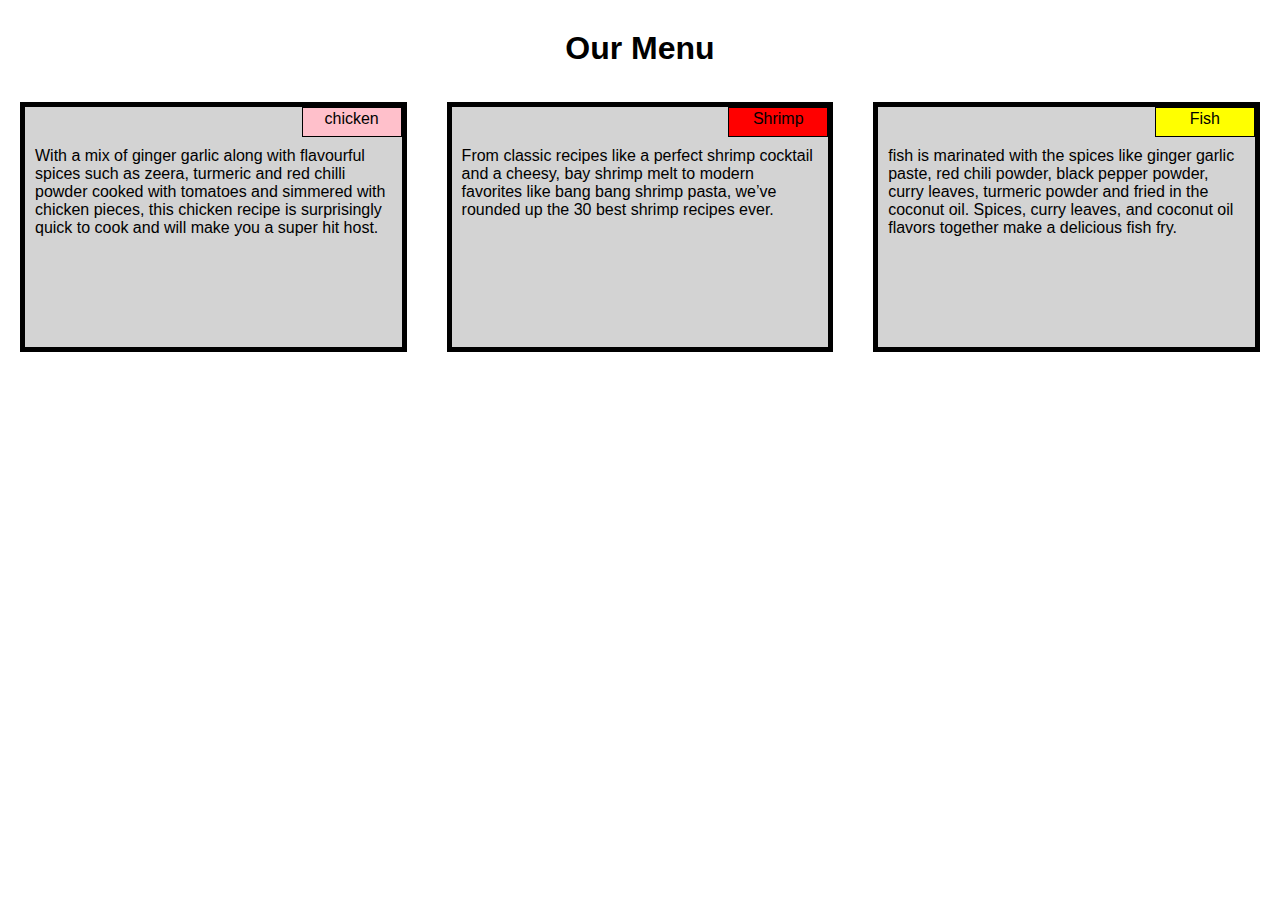
<file: mod2_sol/index.html>
<!DOCTYPE html>
<html>
<head>
    <meta charset="utf-8" name="viewport" content="width=device-width, initial-scale=1">
    <title> Module 2 Assingment</title>
    <link rel="stylesheet" type="text/css" href="css/mod2_style.css">
</head>
<body>

     <h1>Our Menu</h1>
        
            <div class = "col-lg-4 col-md-6 col-sm-12">
                <div class = "sec">
                    <p class ="ps1" > chicken </p>
                    <p> With a mix of ginger garlic along with flavourful spices such as zeera, turmeric and red chilli powder cooked with tomatoes and simmered with chicken pieces, this chicken recipe is surprisingly quick to cook and will make you a super hit host.</p>
                </div>
            </div>

            <div class = "col-lg-4 col-md-6 col-sm-12">
                <div class="sec">
                    <p class ="ps2" > Shrimp </p>
                    <p> From classic recipes like a perfect shrimp cocktail and a cheesy, bay shrimp melt to modern favorites like bang bang shrimp pasta, we’ve rounded up the 30 best shrimp recipes ever.</p>
                </div>
            </div>

            <div class = "col-lg-4 col-md-12 col-sm-12">
                <div class = "sec">
                    <p class ="ps3" > Fish </p>
                    <p> fish is marinated with the spices like ginger garlic paste, red chili powder, black pepper powder, curry leaves, turmeric powder and fried in the coconut oil. Spices, curry leaves, and coconut oil flavors together make a delicious fish fry.</p>
                </div>
            </div>
        
        
</body>
</html>
</file>
<file: mod2_sol/css/mod2_style.css>
* {
	box-sizing : border-box;
	margin: 0px;
	padding: 0px;

}

body{
  margin: 0;
  padding: 0;
  font-family: "Comic Sans MS", cursive, sans-serif;
}


h1{
	text-align: center;
	position: relative;
	margin-bottom: 15px;
  margin-top: 30px;

}

/************ SUB TITLE SECTION ****************/
.ps1 {
	position: relative;
	float: right;
	top : 0px;
	left : 0px;
	border : 1px solid black;
	height : 30px;
	width: 100px;
	background-color: pink;
	text-align: center;
	padding : 2px;

	}

.ps2 {
  position: relative;
  float: right;
  top : 0px;
  left : 0px;
  border : 1px solid black;
  height : 30px;
  width: 100px;
  background-color: red;
  text-align: center;
  padding : 2px;

  }


  .ps3 {
  position: relative;
  float: right;
  top : 0px;
  left : 0px;
  border : 1px solid black;
  height : 30px;
  width: 100px;
  background-color: yellow;
  text-align: center;
  padding : 2px;

  }


p {
	box-sizing: border-box;
  position: relative;
  float: left;
  top : 0px;
  width : 100%;
  text-overflow: clip;
  padding : 10px;

}



.sec {
  box-sizing: border-box;
  border: 5px solid black;
  height : 250px;
  margin-right: 20px;
  margin-bottom: 20px;
  margin-left: 20px;
  margin-top: 20px;
  background-color : lightgray;
  text-overflow: clip;
}

/**************** RESPONSIVE DESIGN **************************/


/*********** Large Devices ***************/
@media (min-width : 992px) {
	.col-lg-1, .col-lg-2, .col-lg-3, .col-lg-4, .col-lg-5, .col-lg-6, .col-lg-7, .col-lg-8, .col-lg-9, .col-lg-10, .col-lg-11, .col-lg-12 {
    float: left;
    
    


  }
  .col-lg-1 {
    width: 8.33%;
  }
  .col-lg-2 {
    width: 16.66%;
  }
  .col-lg-3 {
    width: 25%;
  }
  .col-lg-4 {
    width: 33.33%;
  }
  .col-lg-5 {
    width: 41.66%;
  }
  .col-lg-6 {
    width: 50%;
  }
  .col-lg-7 {
    width: 58.33%;
  }
  .col-lg-8 {
    width: 66.66%;
  }
  .col-lg-9 {
    width: 74.99%;
  }
  .col-lg-10 {
    width: 83.33%;
  }
  .col-lg-11 {
    width: 91.66%;
  }
  .col-lg-12 {
    width: 100%;
  }
}

/************** Medium Devices *******************/

@media (min-width: 768px) and (max-width: 991px) {
  .col-md-1, .col-md-2, .col-md-3, .col-md-4, .col-md-5, .col-md-6, .col-md-7, .col-md-8, .col-md-9, .col-md-10, .col-md-11, .col-md-12 {
    float: left;
    
  }
  .col-md-1 {
    width: 8.33%;
  }
  .col-md-2 {
    width: 16.66%;
  }
  .col-md-3 {
    width: 25%;
  }
  .col-md-4 {
    width: 33.33%;
  }
  .col-md-5 {
    width: 41.66%;
  }
  .col-md-6 {
    width: 50%;
  }
  .col-md-7 {
    width: 58.33%;
  }
  .col-md-8 {
    width: 66.66%;
  }
  .col-md-9 {
    width: 74.99%;
  }
  .col-md-10 {
    width: 83.33%;
  }
  .col-md-11 {
    width: 91.66%;
  }
  .col-md-12 {
    width: 100%;
  }
}

/******************** SMALL Devices ****************/

@media (min-width: 0px) and (max-width: 767px) {
  .col-md-1, .col-md-2, .col-md-3, .col-md-4, .col-md-5, .col-md-6, .col-md-7, .col-md-8, .col-md-9, .col-md-10, .col-md-11, .col-md-12 {
    float: left;
    
  }
  .col-sm-1 {
    width: 8.33%;
  }
  .col-sm-2 {
    width: 16.66%;
  }
  .col-sm-3 {
    width: 25%;
  }
  .col-sm-4 {
    width: 33.33%;
  }
  .col-sm-5 {
    width: 41.66%;
  }
  .col-sm-6 {
    width: 50%;
  }
  .col-sm-7 {
    width: 58.33%;
  }
  .col-sm-8 {
    width: 66.66%;
  }
  .col-sm-9 {
    width: 74.99%;
  }
  .col-sm-10 {
    width: 83.33%;
  }
  .col-sm-11 {
    width: 91.66%;
  }
  .col-sm-12 {
    width: 100%;
  }
}
</file>
